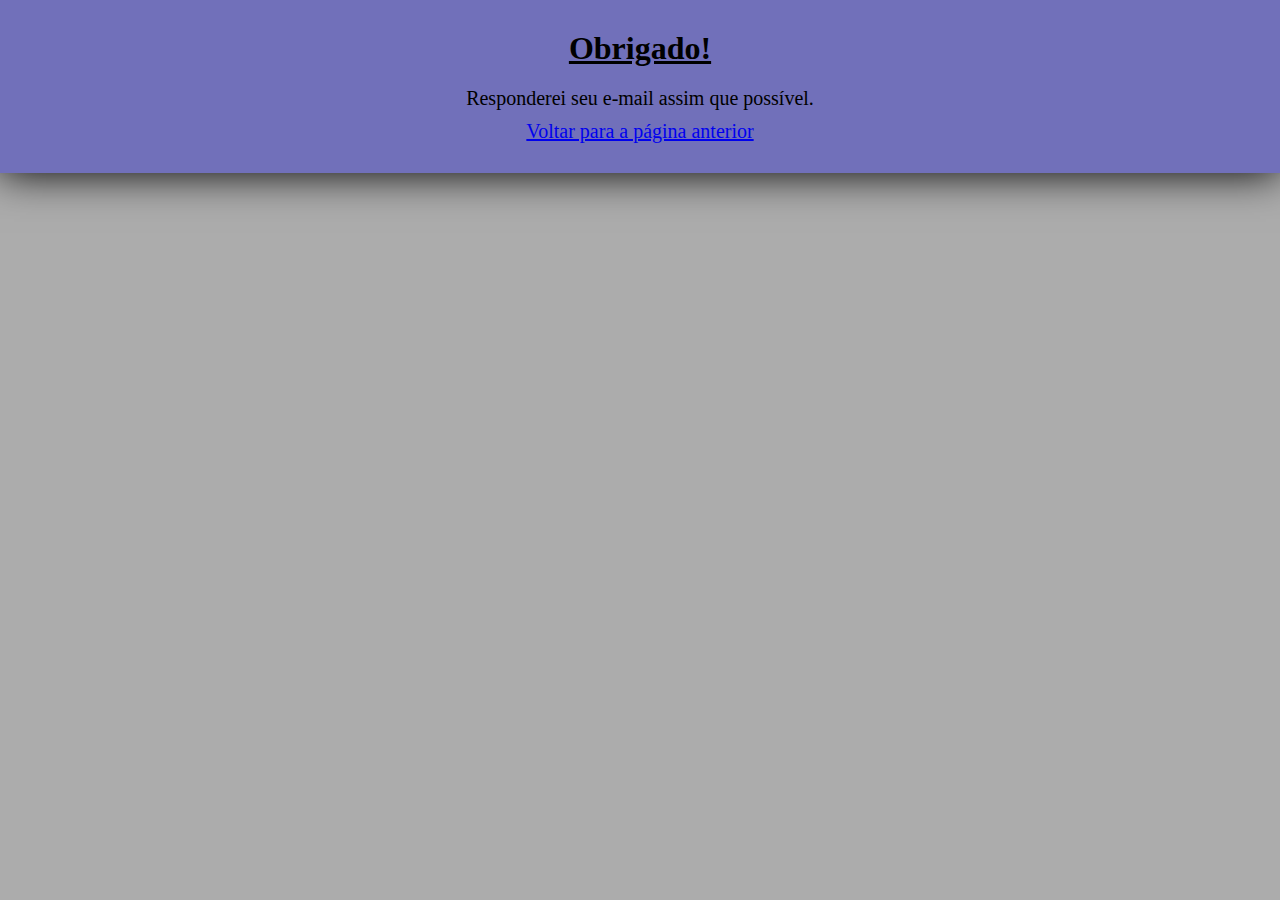
<file: pagina-obrigado/index.html>
<!DOCTYPE html>
<html lang="pt-br">
<head>
    <meta charset="UTF-8">
    <meta http-equiv="X-UA-Compatible" content="IE=edge">
    <meta name="viewport" content="width=device-width, initial-scale=1.0">
    <title>Formulário de Contato</title>
    <link rel="stylesheet" href="style.css">
</head>
<body>

    <!-- Agradecimento pelo contato -->
    <div class="obrigado">
        <h1 id="titulo_obrigado">Obrigado!</h1>
        <p>Responderei seu e-mail assim que possível.</p>

        <!-- Volta para a página do formulário -->
        <a href="https://kowacontactpage.netlify.app/">Voltar para a página anterior</a>
    </div>
</body>
</html>
</file>
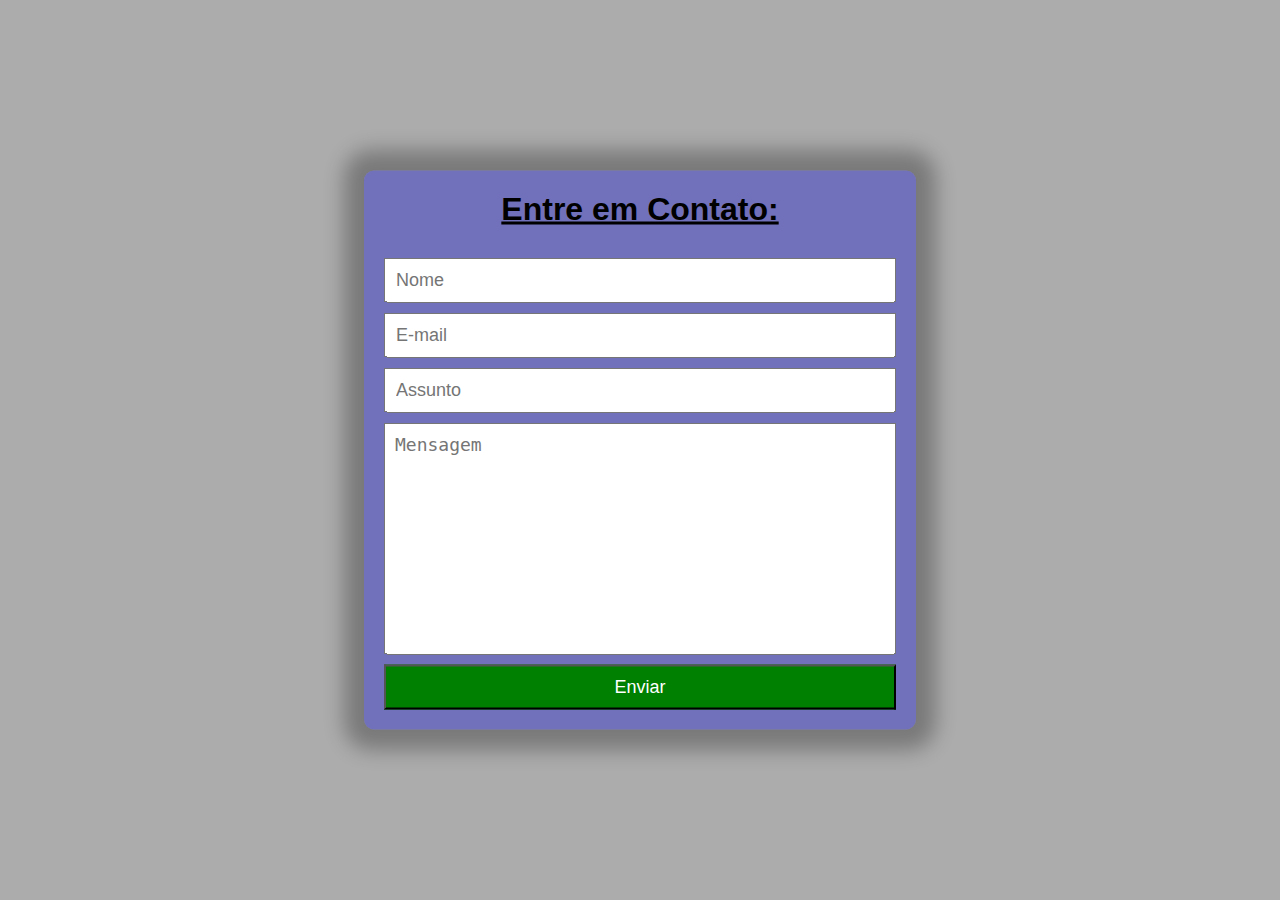
<file: pagina-principal/index.html>
<!DOCTYPE html>
<html lang="pt-br">
<head>
    <meta charset="UTF-8">
    <meta http-equiv="X-UA-Compatible" content="IE=edge">
    <meta name="viewport" content="width=device-width, initial-scale=1.0">
    <title>Formulário de Contato</title>
    <link rel="stylesheet" href="style.css">
</head>
<body>

    <!-- Formulário para Contato -->
    <div class="contato">
        <h1>Entre em Contato:</h1>

        <!-- Utilizand0 do fromsubmit -->
        <form action="https://formsubmit.co/kwybernardo@gmail.com" method="POST">
            <!-- Desativa o captcha -->
            <input type="hidden" name="_captcha" value="false">

            <!-- Após enviar, redireciona para a página de agradecimento -->
            <input type="hidden" name="_next" value="https://kowacontactthanks.netlify.app">

            <!-- Nome -->
            <input type="text" name="name" required placeholder="Nome">

            <!-- Email -->
            <input type="email" name="email" required placeholder="E-mail">

            <!-- Assunto -->
            <input type="text" name="_subject" required placeholder="Assunto">

            <!-- Caixa de Texto -->
            <textarea name="mensagem" id="msg" cols="30" rows="10" required placeholder="Mensagem"></textarea>

            <!-- Botão de enviar -->
            <button type="submit">Enviar</button>
        </form>
    </div>
    <!-- Fim do Formulário -->

</body>
</html>
</file>
<file: pagina-obrigado/style.css>
*{
    margin: 0;
    padding: 0;
}

body {
    background-color: rgb(172, 172, 172);
}


h1 {
    text-align: center;
    text-decoration: underline;
    margin-bottom: 20px;
}

.obrigado {
    text-align: center;
    background-color: rgba(21, 18, 209, 0.39);
    padding: 30px;
    box-shadow: 0 0 40px 0 black;
}

.obrigado > p {
    font-size: 20px;
    margin-bottom: 10px;
}

.obrigado > a {
    font-size: 20px;
}
</file>
<file: pagina-principal/style.css>
*{
    margin: 0;
    padding: 0;
}

body {
    background-color: rgb(172, 172, 172);
}

.contato {
    width: 40%;
    position: absolute;
    top: 50%;
    left: 50%;
    transform: translate(-50%, -50%);
    -webkit-transform: translate(-50%, -50%);
    -moz-transform: translate(-50%, -50%);
    -o-transform: translate(-50%, -50%);
    -ms-transform: translate(-50%, -50%);
    padding: 20px;
    background-color: rgba(21, 18, 209, 0.39);
    border-radius: 10px;
    font-family: Arial, Helvetica, sans-serif;
    box-shadow: 0px 0px 20px 20px rgba(0, 0, 0, 0.295);
}

input:focus:required:invalid, textarea:focus:required:invalid {
    border: 2px solid red;
}

input:focus:required:valid, textarea:focus:required:valid {
    border: 2px solid green;
}

h1 {
    text-align: center;
    text-decoration: underline;
    margin-bottom: 20px;
}

.contato > form {
    display: flex;
    flex-direction: column;
}

.contato > form > input, .contato > form > textarea, .contato > form > button{
    margin-top: 10px;
    padding: 10px;
    font-size: 18px;
}

.contato > form > input:focus, .contato > form > textarea:focus{
    box-shadow: 0 0 0 0;
    outline: 0;
}

textarea {
    resize: none;
}

button {
    background-color: green;
    color: white;

    transition: background-color 500ms 100ms;
}

button:hover {
    background-color: rgb(18, 107, 18);
}

.obrigado {
    text-align: center;
    background-color: rgba(21, 18, 209, 0.39);
    padding: 30px;
    box-shadow: 0 0 40px 0 black;
}

.obrigado > p {
    font-size: 20px;
    margin-bottom: 10px;
}

.obrigado > a {
    font-size: 20px;
}

@media screen and (max-width: 780px) {
    .contato {
        width: 80%;
    }
}
</file>
